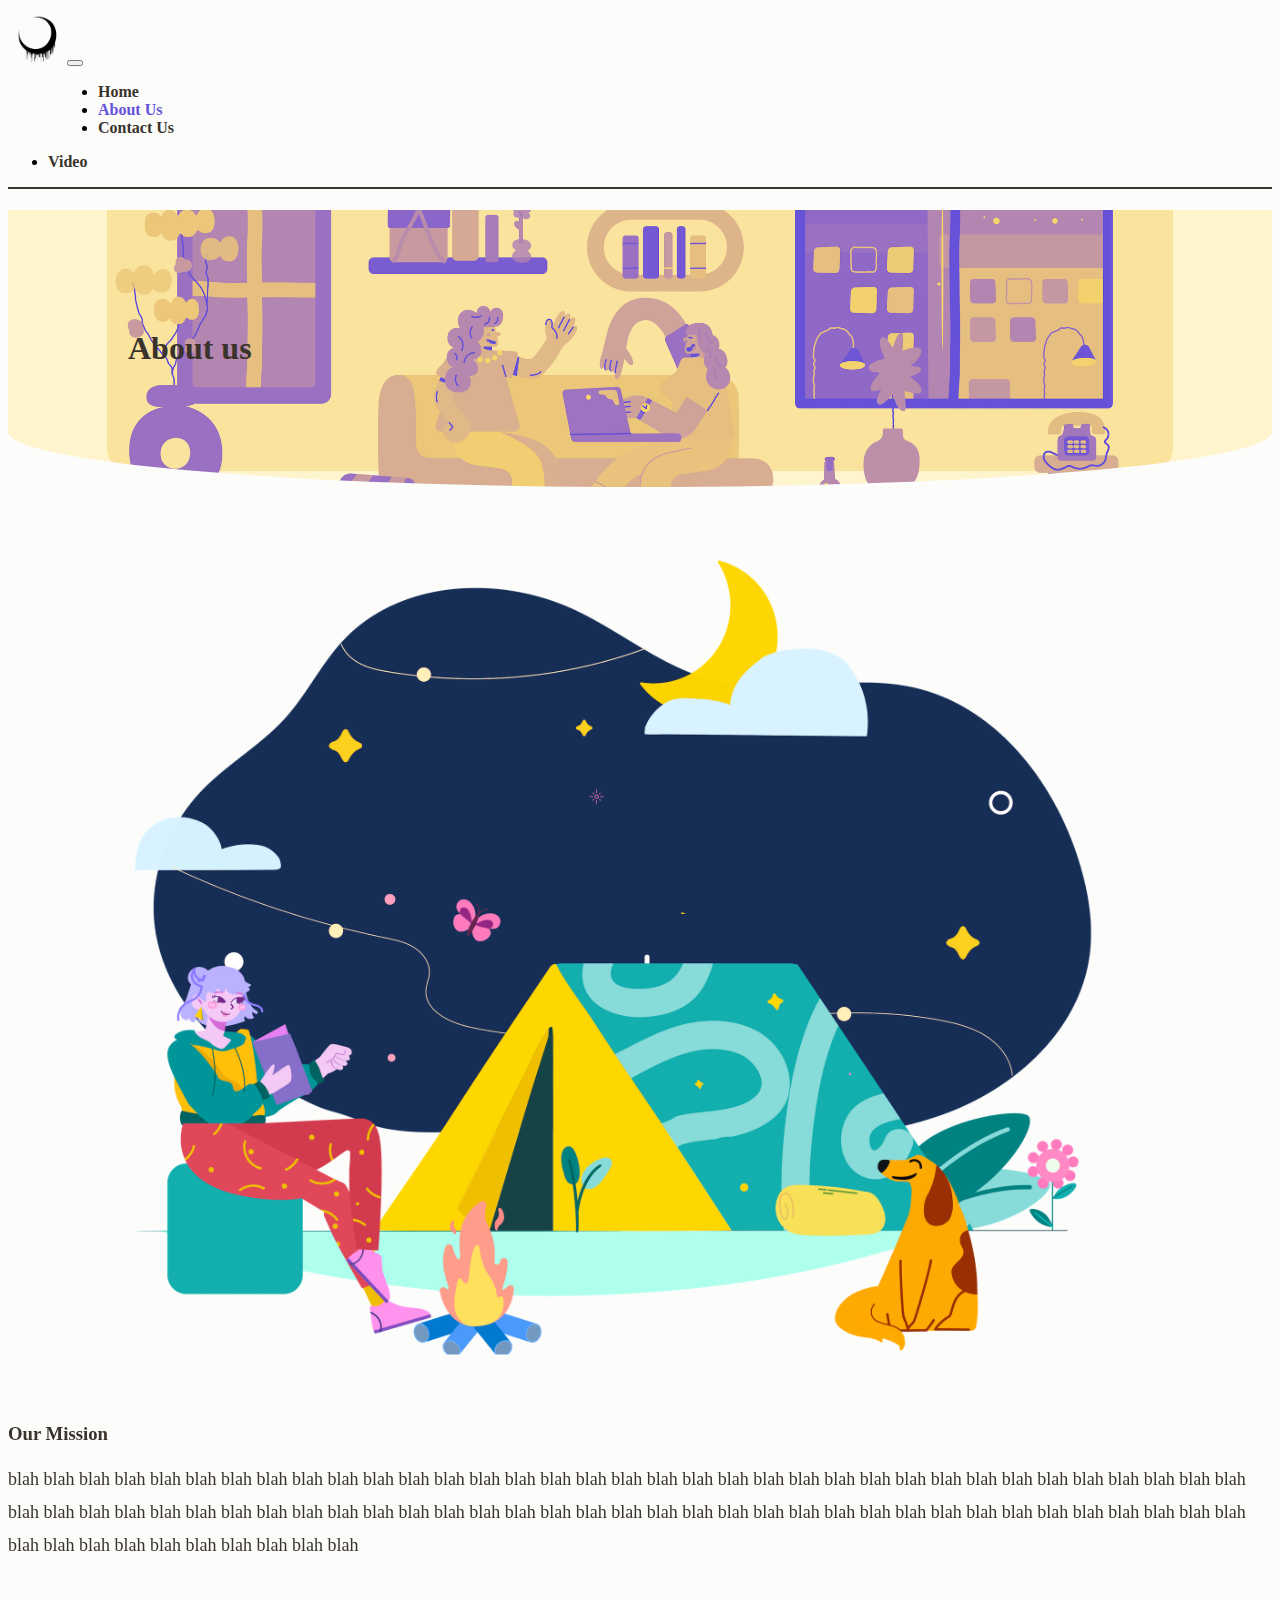
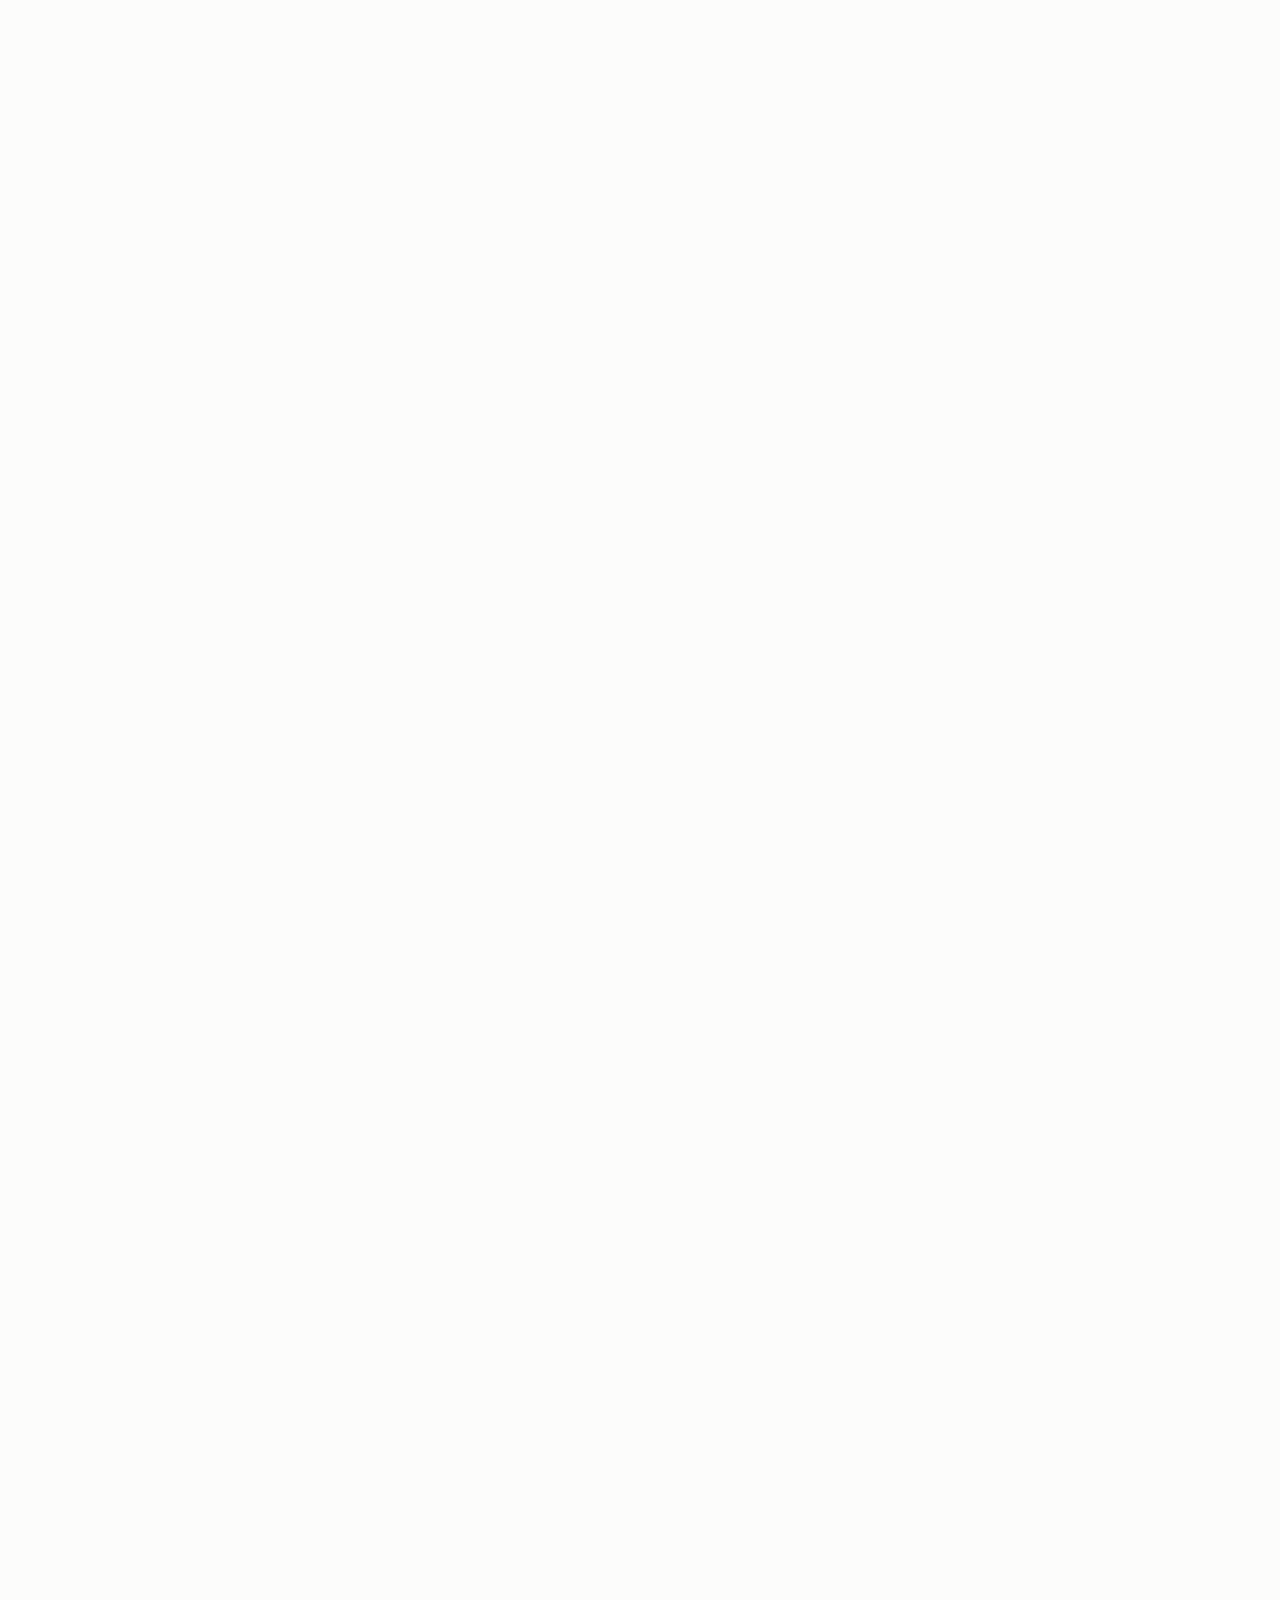
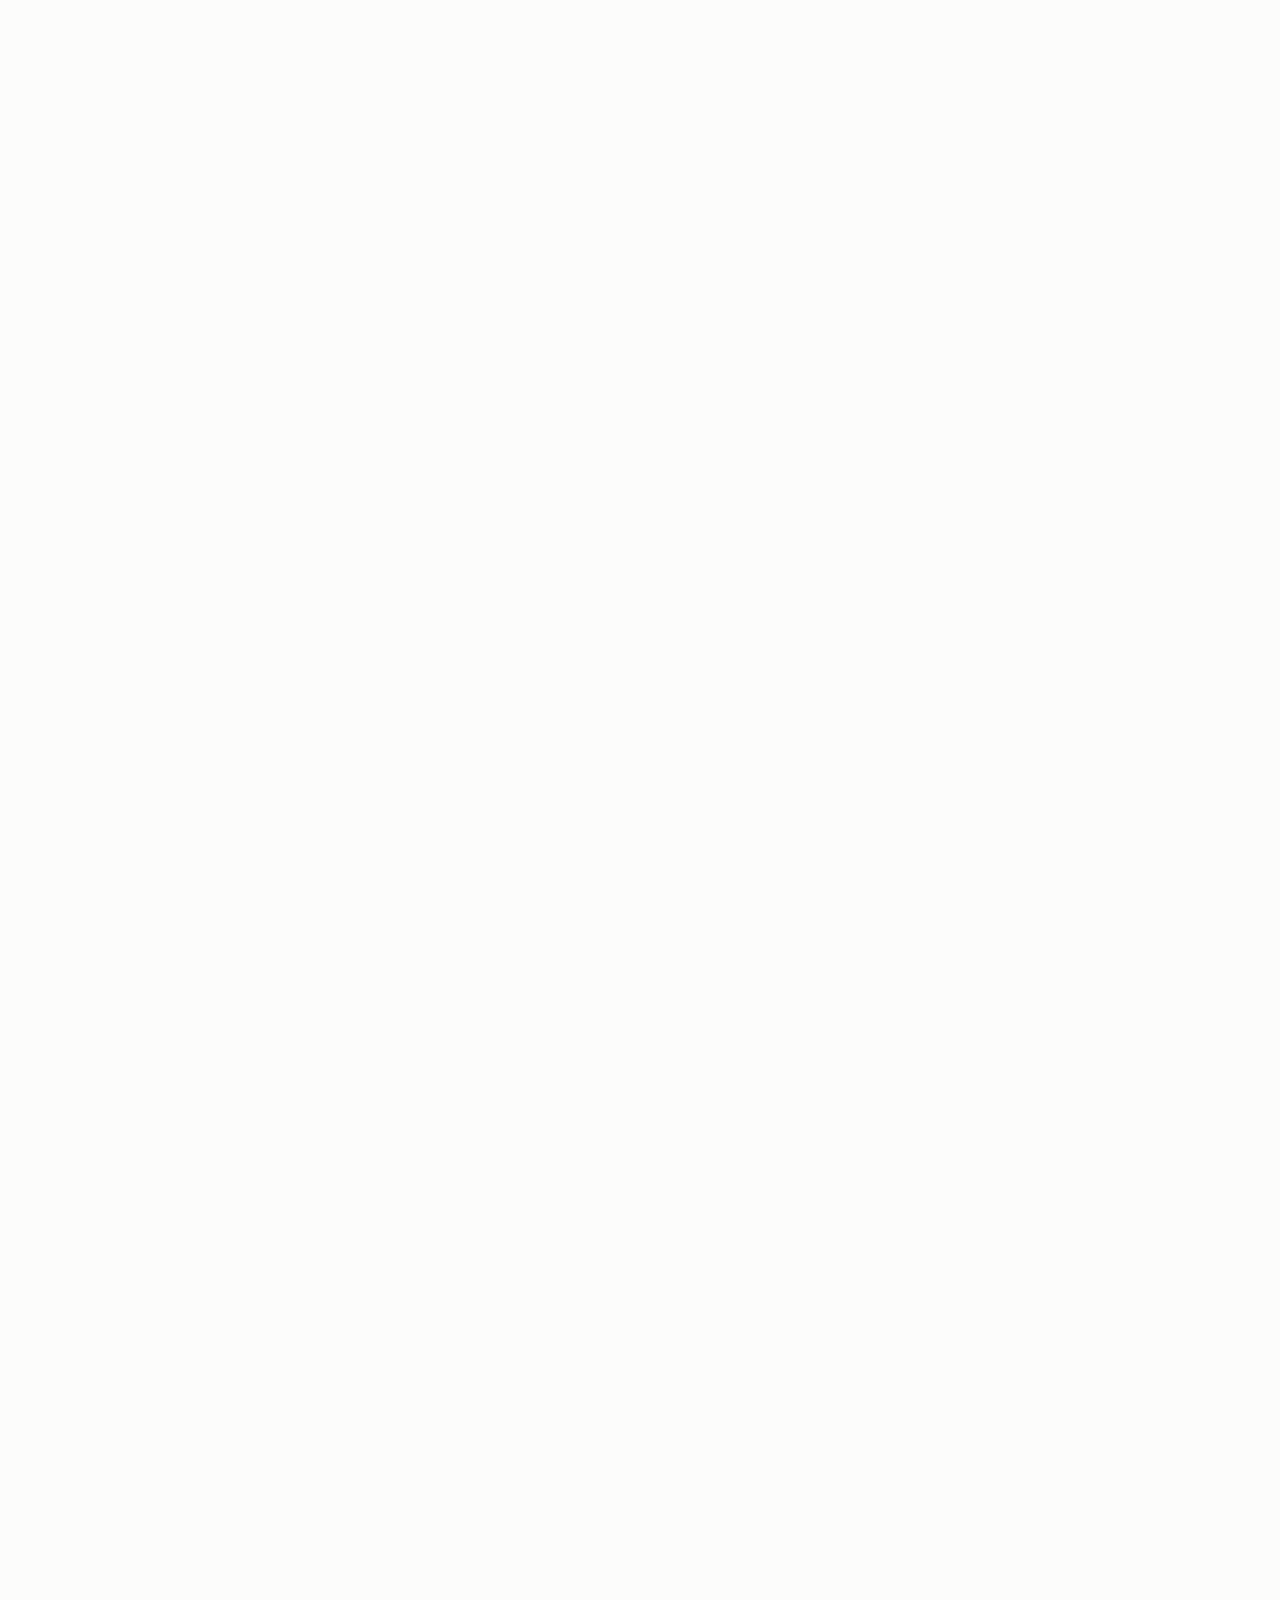
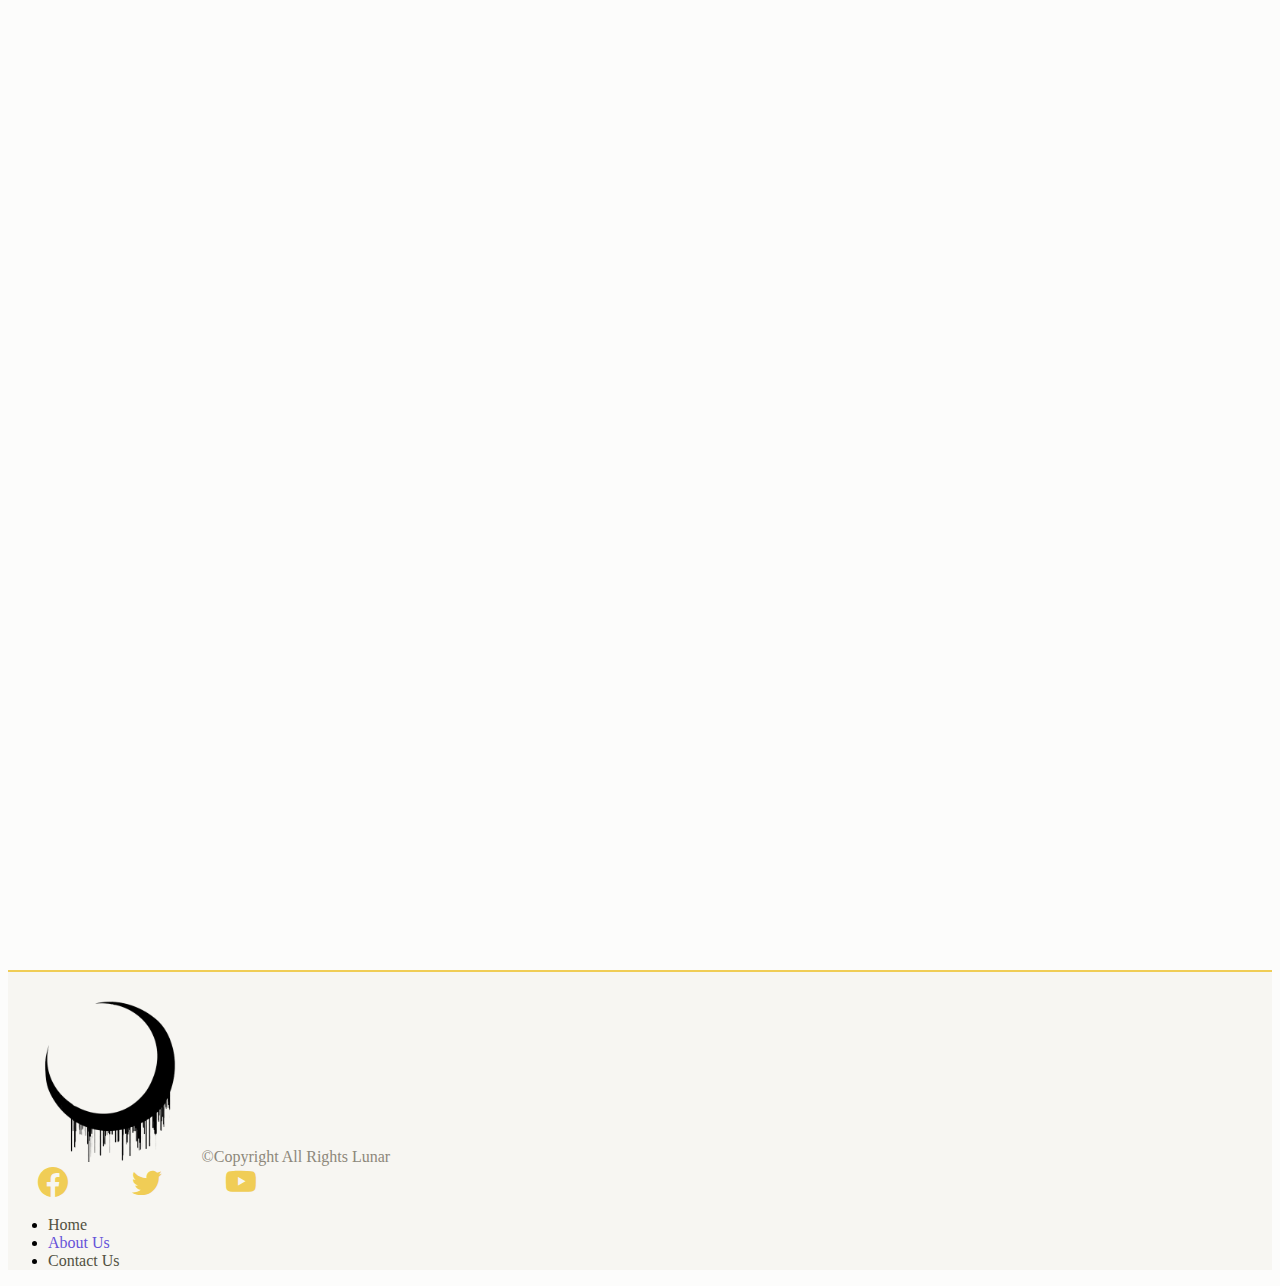
<file: ESL/ESL_project/aboutus.html>
<!DOCTYPE html>
<html lang="en">
<head>
    <meta charset="UTF-8">
    <meta name="viewport" content="width=device-width, initial-scale=1.0">
    <title>About Us | ESLunar</title>

    <link rel="icon" href="image/lunar.png">
    <!--CSS and Java-->
    <link href="https://cdn.jsdelivr.net/npm/bootstrap@5.3.0/dist/css/bootstrap.min.css" rel="stylesheet" integrity="sha384-9ndCyUaIbzAi2FUVXJi0CjmCapSmO7SnpJef0486qhLnuZ2cdeRhO02iuK6FUUVM" crossorigin="anonymous">
    <script src="https://cdn.jsdelivr.net/npm/bootstrap@5.3.0/dist/js/bootstrap.bundle.min.js" integrity="sha384-geWF76RCwLtnZ8qwWowPQNguL3RmwHVBC9FhGdlKrxdiJJigb/j/68SIy3Te4Bkz" crossorigin="anonymous"></script>
    <link rel="stylesheet" href="https://cdn.jsdelivr.net/npm/bootstrap-icons@1.11.1/font/bootstrap-icons.css">
    
    <!--Font Awesome-->
    <link rel="stylesheet" href="https://cdnjs.cloudflare.com/ajax/libs/font-awesome/6.4.2/css/all.min.css">
    
    <!--AOS-->
    <link href="https://unpkg.com/aos@2.3.1/dist/aos.css" rel="stylesheet">
    <script src="https://unpkg.com/aos@2.3.1/dist/aos.js"></script>

    <!--Main CSS-->
    <link rel="stylesheet" href="style.css">
</head>
<body style="background-color: #fcfcfb;">
<!--NavBar-->
<div class="container">
    <div class="navbar navbar-expand-md nav-style">
        <a href="index.html"><img src="image/lunar.png" width="55px" alt=""></a>
        <button class="navbar-toggler" data-bs-toggle="collapse" data-bs-target="#mymenu"> <span class="navbar-toggler-icon"></span> </button>
        <div class="collapse navbar-collapse navi" id="mymenu">
            <ul class="navbar-nav col-10 justify-content-center mid-nav">
                <li class="nav-item mx-2"><a class="nav-link" href="index.html">Home</a></li>
                <li class="nav-item mx-2"><a class="nav-link" href="aboutus.html" style="color: #6652D9;">About Us</a></li>
                <li class="nav-item mx-2"><a class="nav-link" href="contactus.html">Contact Us</a></li>
            </ul>

            <ul class="navbar-nav col-2 logsign">
                <li class="nav-item"><a class="nav-link" href="">Video</a></li>
            </ul>
        </div>
    </div>
</div>
<div class="border-bottoms"></div>
<!--Header Image-->
<div class="curved-background__curved3">
    <h1 class="text-center display-1 fw-bold" style="padding: 120px; color: #39332c;background-image: linear(rgba(21,21,21,0.7), rgba(21,21,21,0.7)),">About us</h1>
</div>

<!--Content-->
<div class="container p-3 mt-3 mb-5" style="color: #39332c;" data-aos="fade-up" data-aos-duration="1200" >

    <div class="row my-3" data-aos="fade-up" data-aos-duration="1200">
        <div class="col-md-5">
            <img src="image/Nomads - Campfire.png" width="90%" alt="">
        </div>

        <div class="col-md-7" style="align-self: center;">
            <h3 class="display-5 mb-3">Our Mission</h3>
            <p class="our-p">blah blah blah blah blah blah blah blah blah blah blah blah blah blah blah blah blah blah blah blah blah blah blah blah blah blah blah blah blah blah blah blah blah blah blah blah blah blah blah blah blah blah blah blah blah blah blah blah blah blah blah blah blah blah blah blah blah blah blah blah blah blah blah blah blah blah blah blah blah blah blah blah blah blah blah blah blah blah blah blah
            </p>
        </div>
    </div>
</div>

<!--Developers
    <img src="image/Hands - Pencil 1.png" alt="" class="cloud-bg text-center">-->
<div class="container-fluid cloud-m" data-aos="fade-up" data-aos-duration="1200">
    <h2 class="display-5 fw-bold text-center p-3 position-relative">Our Developers</h2>
    <div class="row pb-5 mt-4 px-4">
        <div class="col-md-6">
            <div class="row">
                <div class="col-lg-12">
                    <div class="card p-3 developers-four">
                        <div class="row">
                            <div class="col-md-6">
                                <img src="image/pfp example.png" alt="" class="rounded-3 mb-4 w-100">
                                <div class="row justify-content-center socials">
                                    <div class="col-md-12">
                                        <i class="bi bi-discord personal-socials" data-bs-container="body" data-bs-toggle="kate" data-bs-placement="top" data-bs-content="k._0rv"></i>
                                        <a href="https://www.instagram.com/cruising._rvce/" target="_blank"><i class="bi bi-instagram personal-socials ms-5"></i></a>
                                    </div>
                                </div>
                            </div>
                            <div class="col-md-6">
                                <h4 class="text-center my-3 ">Thomas</h4>
                                <p>blah blah blah blah blah blah blah blah blah blah blah blah blah blah blah blah blah blah blah blah blah blah blah blah blah blah blah blah blah blah blah blah blah blah blah blah blah blah blah blah blah blah blah blah blah blah blah blah blah blah blah blah blah blah blah blah blah blah blah blah blah blah blah blah blah blah blah blah blah blah blah blah blah blah blah blah blah blah blah blah</p>
                        </div>
                        </div>
                    </div>
                </div>
                <div class="col-lg-12">
                    <div class="card p-3 developers-four">
                        <div class="row">
                            <div class="col-md-6">
                                <img src="image/pfp example.png" alt="" class="rounded-3 mb-4 w-100">
                                <div class="row justify-content-center socials">
                                    <div class="col-md-12">
                                        <i class="bi bi-discord personal-socials" data-bs-container="body" data-bs-toggle="laypyay" data-bs-placement="top" data-bs-content="laypyayo_0"></i>
                                        <a href="" target="_blank"><i class="bi bi-instagram personal-socials mx-5"></i></a>
                                    </div>
                                </div>
                            </div>
                            <div class="col-md-6">
                                <h4 class="text-center my-3">Kyaw Swar Lwin</h4>
                                <p>blah blah blah blah blah blah blah blah blah blah blah blah blah blah blah blah blah blah blah blah blah blah blah blah blah blah blah blah blah blah blah blah blah blah blah blah blah blah blah blah blah blah blah blah blah blah blah blah blah blah blah blah blah blah blah blah blah blah blah blah blah blah blah blah blah blah blah blah blah blah blah blah blah blah blah blah blah blah blah blah
                                </p>

                            </div>
                        </div>
                        
                    </div>
                </div>
            </div>
        </div>
        <div class="col-md-6">
            <div class="row">
                <div class="col-lg-12">
                    <div class="card p-3 developers-four">
                        <div class="row">
                            <div class="col-md-6">
                                <img src="image/pfp example.png" alt="" class="rounded-3 mb-4 w-100">    
                                <div class="row justify-content-center socials">
                                    <div class="col-md-12">
                                        <i class="bi bi-discord personal-socials" data-bs-container="body" data-bs-toggle="kel" data-bs-placement="top" data-bs-content="alucifysmoon"></i>
                                        <a href="https://www.instagram.com/d.a.n.i.e.l_26/" target="_blank"><i class="bi bi-instagram personal-socials ms-5"></i></a>
                                    </div>
                                </div>
                            </div>
                            <div class="col-md-6">
                                <h4 class="text-center my-3">Daniel</h4>
                                <p>blah blah blah blah blah blah blah blah blah blah blah blah blah blah blah blah blah blah blah blah blah blah blah blah blah blah blah blah blah blah blah blah blah blah blah blah blah blah blah blah blah blah blah blah blah blah blah blah blah blah blah blah blah blah blah blah blah blah blah blah blah blah blah blah blah blah blah blah blah blah blah blah blah blah blah blah blah blah blah blah
                                </p>

                            </div>
                        </div>
                    </div>
                </div>
                <div class="col-lg-12">
                    <div class="card p-3 developers-four">
                        <div class="row">
                            <div class="col-md-6">
                                <img src="image/pfp example.png" alt="" class="rounded-3 mb-4 w-100">
                                <div class="row justify-content-center socials">
                                    <div class="col-md-4">
                                        <i class="bi bi-discord personal-socials" data-bs-container="body" data-bs-toggle="ju" data-bs-placement="top" data-bs-content="jul_9"></i>                            
                                    </div>
                                    <div class="col-md-4">
                                        <a href="" target="_blank"><i class="bi bi-instagram personal-socials"></i></a>
                                    </div>
                                </div>
                            </div>
                            <div class="col-md-6">
                                <h4 class="text-center my-3">Vio</h4>
                                <p>blah blah blah blah blah blah blah blah blah blah blah blah blah blah blah blah blah blah blah blah blah blah blah blah blah blah blah blah blah blah blah blah blah blah blah blah blah blah blah blah blah blah blah blah blah blah blah blah blah blah blah blah blah blah blah blah blah blah blah blah blah blah blah blah blah blah blah blah blah blah blah blah blah blah blah blah blah blah blah blah
                                </p>

                            </div>
                        </div>
                        
                    </div>
                </div>
                
            </div>
        </div>

    </div>
    <div class="row pb-5 mt-4 px-4">
        <div class="col-md-6">
            <div class="row">
                <div class="col-lg-12">
                    <div class="card p-3 developers-four">
                        <div class="row">
                            <div class="col-md-6">
                                <img src="image/pfp example.png" alt="" class="rounded-3 mb-4 w-100">
                                <div class="row justify-content-center socials">
                                    <div class="col-md-12">
                                        <i class="bi bi-discord personal-socials" data-bs-container="body" data-bs-toggle="kate" data-bs-placement="top" data-bs-content="k._0rv"></i>
                                        <a href="" target="_blank"><i class="bi bi-instagram personal-socials ms-5"></i></a>
                                    </div>
                                </div>
                            </div>
                            <div class="col-md-6">
                                <h4 class="text-center my-3 ">Evelyn</h4>
                                <p>blah blah blah blah blah blah blah blah blah blah blah blah blah blah blah blah blah blah blah blah blah blah blah blah blah blah blah blah blah blah blah blah blah blah blah blah blah blah blah blah blah blah blah blah blah blah blah blah blah blah blah blah blah blah blah blah blah blah blah blah blah blah blah blah blah blah blah blah blah blah blah blah blah blah blah blah blah blah blah blah</p>
                        </div>
                        </div>
                    </div>
                </div>
            </div>
        </div>
        <div class="col-md-6">
            <div class="row">
                <div class="col-lg-12">
                    <div class="card p-3 developers-four">
                        <div class="row">
                            <div class="col-md-6">
                                <img src="image/pfp example.png" alt="" class="rounded-3 mb-4 w-100">    
                                <div class="row justify-content-center socials">
                                    <div class="col-md-12">
                                        <i class="bi bi-discord personal-socials" data-bs-container="body" data-bs-toggle="kel" data-bs-placement="top" data-bs-content="alucifysmoon"></i>
                                        <a href="" target="_blank"><i class="bi bi-instagram personal-socials ms-5"></i></a>
                                    </div>
                                </div>
                            </div>
                            <div class="col-md-6">
                                <h4 class="text-center my-3">Winnie</h4>
                                <p>blah blah blah blah blah blah blah blah blah blah blah blah blah blah blah blah blah blah blah blah blah blah blah blah blah blah blah blah blah blah blah blah blah blah blah blah blah blah blah blah blah blah blah blah blah blah blah blah blah blah blah blah blah blah blah blah blah blah blah blah blah blah blah blah blah blah blah blah blah blah blah blah blah blah blah blah blah blah blah blah
                                </p>

                            </div>
                        </div>
                    </div>
                </div>
                
                
            </div>
        </div>

    </div>
</div>


<!--Footer-->
<div class="container-fluid" style="border-top: #f0cd56 solid 2px; background-color: #f7f6f2;">
    <div class="row justify-content-center">
        <div class="col-md-10">
            <div class="row justify-content-center">
                <div class="col-lg-4 text-center">
                    <img src="image/lunar.png" alt="" width="15%" class="me-3">
                    <span style="color: #8d887b;">©Copyright All Rights Lunar</span>
                </div>
                <div class="col-lg-4 text-center" style="align-self: center;">
                    <a href="https://www.facebook.com"><i class="bi bi-facebook footer-icon"></i></a>
                    <a href="https://www.twitter.com"><i class="bi bi-twitter footer-icon"></i></a>
                    <a href="https://www.youtube.com"><i class="bi bi-youtube footer-icon"></i></a>
                </div>
                <div class="col-lg-4 navbar-expand text-center justify-content-center" style="align-self: center;">
                    <ul class="navbar nav navbar-nav">
                        <li class="nav-item"><a class="nav-link" href="index.html">Home</a></li>
                        <li class="nav-item"><a class="nav-link" href="aboutus.html" style="color: #6652D9;">About Us</a></li>
                        <li class="nav-item"><a class="nav-link" href="contactus.html">Contact Us</a></li>
                    </ul>
                </div>
            </div>

        </div>
    </div>
</div>

    <!--Main Java-->
    <script src="statistics.js"></script>

    <!--AOS-->
    <script>
        AOS.init();
    </script>
</body>
</html>
</file>
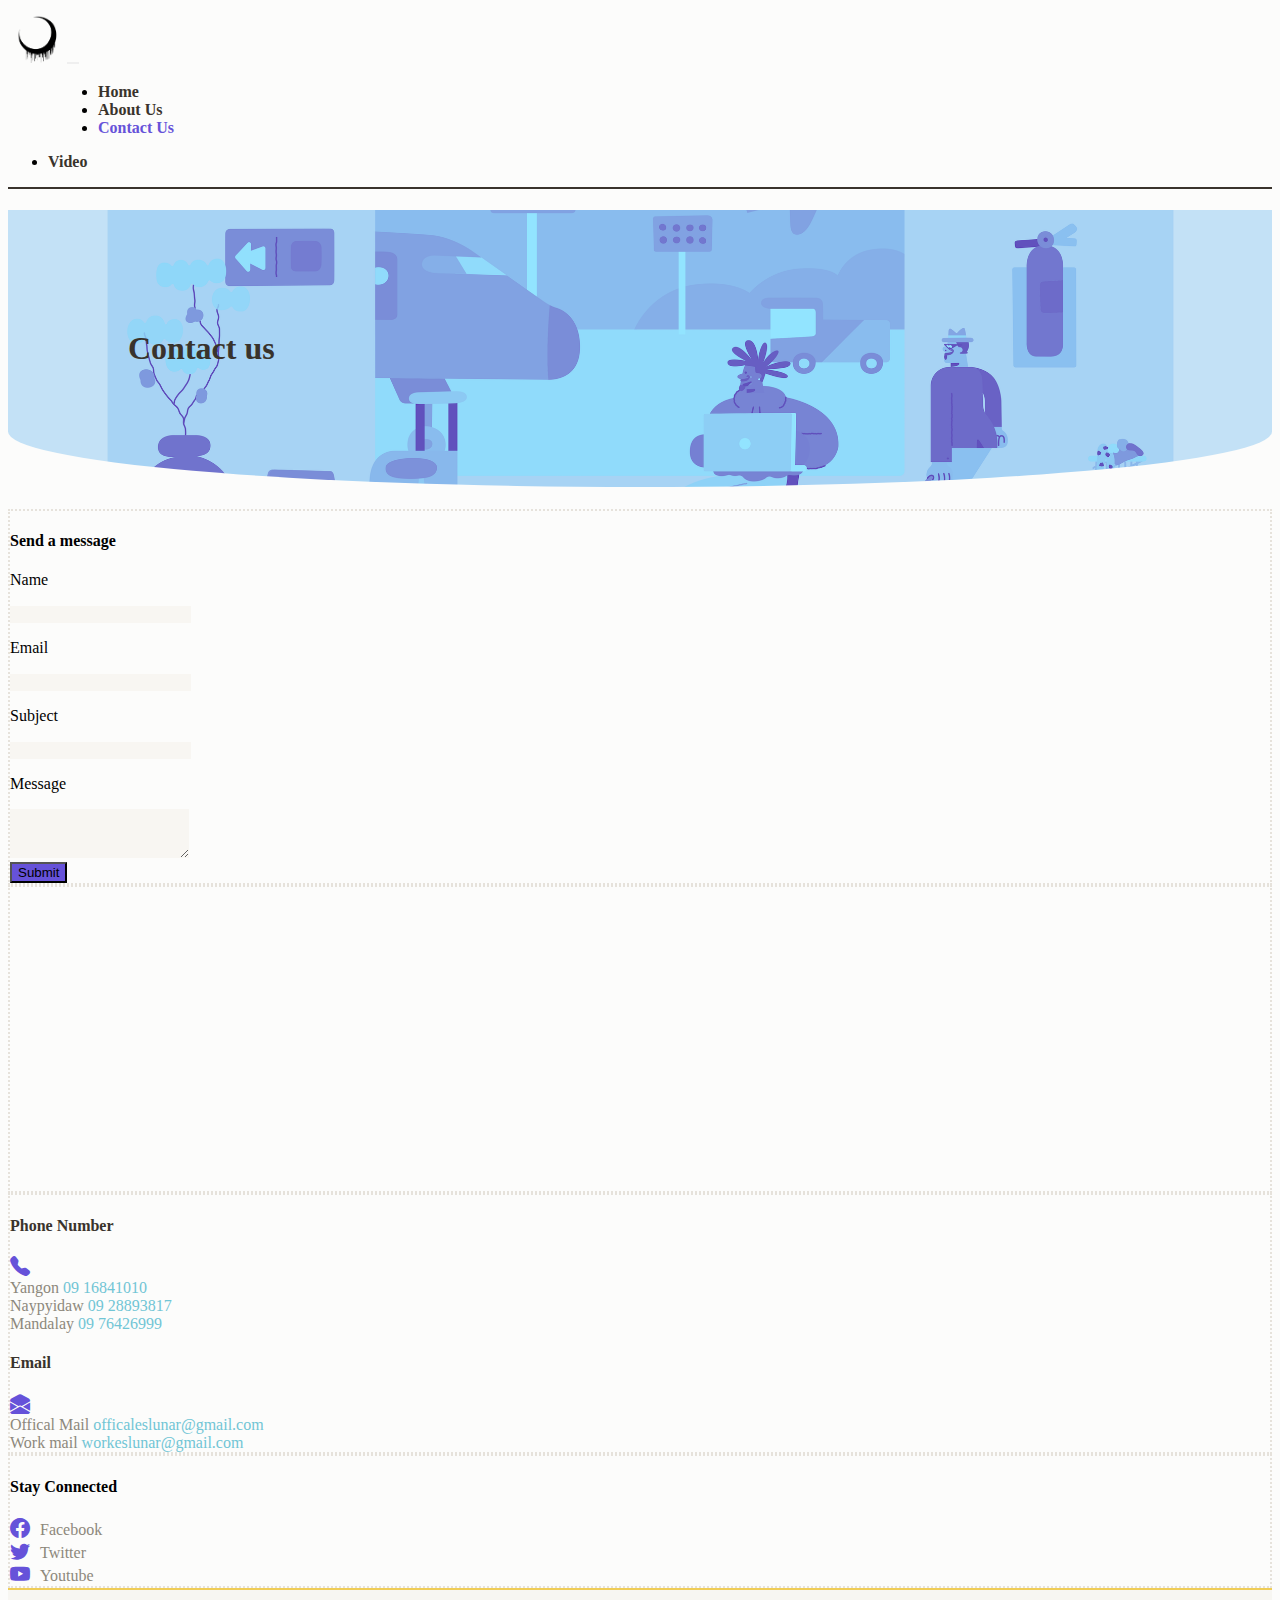
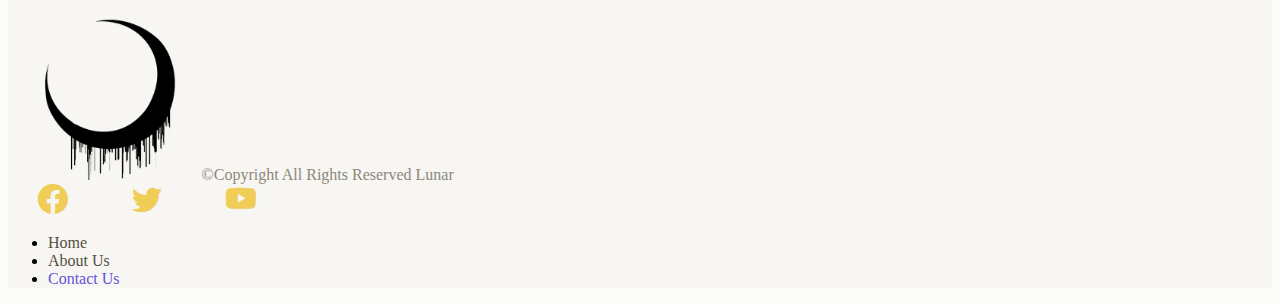
<file: ESL/ESL_project/contactus.html>
<!DOCTYPE html>
<html lang="en">
<head>
    <meta charset="UTF-8">
    <meta name="viewport" content="width=device-width, initial-scale=1.0">
    <title>Contact us | ESLunar</title>
    <link rel="icon" href="image/lunar.png">
    <!--CSS and Java-->
    <link href="https://cdn.jsdelivr.net/npm/bootstrap@5.3.0/dist/css/bootstrap.min.css" rel="stylesheet" integrity="sha384-9ndCyUaIbzAi2FUVXJi0CjmCapSmO7SnpJef0486qhLnuZ2cdeRhO02iuK6FUUVM" crossorigin="anonymous">
    <script src="https://cdn.jsdelivr.net/npm/bootstrap@5.3.0/dist/js/bootstrap.bundle.min.js" integrity="sha384-geWF76RCwLtnZ8qwWowPQNguL3RmwHVBC9FhGdlKrxdiJJigb/j/68SIy3Te4Bkz" crossorigin="anonymous"></script>
    <link rel="stylesheet" href="https://cdn.jsdelivr.net/npm/bootstrap-icons@1.11.1/font/bootstrap-icons.css">

    <!--AOS-->
    <link href="https://unpkg.com/aos@2.3.1/dist/aos.css" rel="stylesheet">
    <script src="https://unpkg.com/aos@2.3.1/dist/aos.js"></script>
 
    <!--Main CSS-->
    <link rel="stylesheet" href="style.css">

    <!--Main Java-->
    <link rel="stylesheet" href="">
    <link rel="stylesheet" href="">

</head>
<body style="background-color: #fcfcfb;">
<!--NavBar-->
    <div class="container">
        <div class="navbar navbar-expand-md nav-style">
            <a href="index.html"><img src="image/lunar.png" width="55px" alt=""></a>
            <button class="navbar-toggler" data-bs-toggle="collapse" data-bs-target="#mymenu" style="border: none;"> <span class="navbar-toggler-icon"></span> </button>
            <div class="collapse navbar-collapse navi" id="mymenu">
                <ul class="navbar-nav col-10 justify-content-center mid-nav">
                    <li class="nav-item mx-2"><a class="nav-link" href="index.html">Home</a></li>
                    <li class="nav-item mx-2"><a class="nav-link" href="aboutus.html">About Us</a></li>
                    <li class="nav-item mx-2"><a class="nav-link" href="contactus.html" style="color: #6652D9;">Contact Us</a></li>
                </ul>
    
                <ul class="navbar-nav col-2 logsign">
                    <li class="nav-item"><a class="nav-link" href="">Video</a></li>
                </ul>
            </div>
        </div>
    </div>
    <div class="border-bottoms"></div>
    <!--Header Image-->
    <div class="curved-background__curved2">
        <h1 class="text-center display-1 fw-bold" style="padding: 120px; color: #39332c;">Contact us</h1>
    </div>
    <!--Content-->
    <div class="container mt-5">
        <div class="row">
            <div class="col-md-8">
                <div class="row">

                    <div class="col-md-12 rounded-3">
                        <div class="card contact-card p-4">
                            <h4 class="mb-3">Send a message</h4>
                            <form>
                                <div class="row">
                                    <div class="col-md-6 mb-3">
                                        <p>Name</p>
                                        <input type="text" class="form-control user-input" name="name">
                                    </div>
                                    <div class="col-md-6 mb-3">
                                        <p>Email</p>
                                        <input type="text" class="form-control user-input" name="email">
                                    </div>
                                    <div class="col-md-12 mb-3">
                                        <p>Subject</p>
                                        <input type="text" class="form-control user-input" name="subject">
                                    </div>
                                    <div class="col-md-12 mb-3">
                                        <p>Message</p>
                                        <textarea class="form-control user-input" rows="3"></textarea>
                                    </div>
                                    <div class="mt-2">
                                        <button class="btn text-light b-hover w-100" style="background-color: #6652D9;"> Submit </button>
                                    </div>
                                </div>
                            </form>
                        </div>
                    </div>

                    <div class="col-md-12 my-4">
                        <div class="card contact-card p-4">
                            <iframe src="https://www.google.com/maps/embed?pb=!1m18!1m12!1m3!1d104995.01637323132!2d135.40363653130225!3d34.67757037598211!2m3!1f0!2f0!3f0!3m2!1i1024!2i768!4f13.1!3m3!1m2!1s0x6000e9482d50e319%3A0xd7c4fe39d573ed18!2sMaishima%20Sports%20Island!5e0!3m2!1sen!2smm!4v1698225670883!5m2!1sen!2smm"
                            width="100%" height="300px" style="border:0;" allowfullscreen="" loading="lazy" referrerpolicy="no-referrer-when-downgrade" class="map rounded-3">
                            </iframe>
                        </div>
                    </div>

                </div>
            </div>
            
            <div class="col-md-4">
                <div class="row">
                    <div class="col-md-12">
                        <div class="card contact-card p-4" style="color: #8d887b;">
                            <div>
                                <div class="d-flex justify-content-between mb-3">
                                    <h4 style="color: #39332c;">Phone Number</h4>
                                    <i class="bi bi-telephone-fill" style="font-size: 20px; color: #6652D9;"></i>
                                </div>
                                <div class="d-flex justify-content-between">
                                    <span>Yangon</span>
                                    <span class="no-mail">09 16841010</span>
                                </div>
                                <div class="d-flex justify-content-between my-2">
                                    <span>Naypyidaw</span>
                                    <span class="no-mail">09 28893817</span>
                                </div>
                                <div class="d-flex justify-content-between">
                                    <span>Mandalay</span>
                                    <span class="no-mail">09 76426999</span>
                                </div>
                            </div>

                            <div class="mt-5">
                                <div class="d-flex justify-content-between mb-3">
                                    <h4 style="color: #39332c;">Email</h4>
                                    <i class="bi bi-envelope-open-fill" style="font-size: 20px; color: #6652D9;"></i>
                                </div>
                                <div class="d-flex justify-content-between mb-2">
                                    <span>Offical Mail</span>
                                    <span class="no-mail">officaleslunar@gmail.com</span>
                                </div>
                                <div class="d-flex justify-content-between">
                                    <span>Work mail</span>
                                    <span class="no-mail">workeslunar@gmail.com</span>
                                </div>
                            </div>
                            
                        </div>
                    </div>

                    <div class="col-md-12 my-4">
                        <div class="card contact-card p-4">
                            <h4 class="mb-3">Stay Connected</h4>
                            <div class=""> 
                                <a href="https://www.facebook.com"><i class="bi bi-facebook contact-icon"></i><span style="color: #8d887b;">Facebook</span></a>
                            </div>
                            <div class="my-2"> 
                                <a href="https://www.twitter.com"><i class="bi bi-twitter contact-icon"></i><span style="color: #8d887b;">Twitter</span></a>
                            </div>
                            <div class="">
                                <a href="https://www.youtube.com"><i class="bi bi-youtube contact-icon"></i><span style="color: #8d887b;">Youtube</span></a>
                            </div>
                        </div>
                    </div>
                </div>
            </div>

        </div>
    </div>


    <!--Footer-->
<div class="container-fluid mt-1" style="border-top: #f0cd56 solid 2px; background-color: #f7f6f2;">
    <div class="row justify-content-center">
        <div class="col-md-10">
            <div class="row justify-content-center">
                <div class="col-lg-4 text-center">
                    <img src="image/lunar.png" alt="" width="15%" class="me-3">
                    <span style="color: #8d887b;">©Copyright All Rights Reserved Lunar</span>
                </div>
                <div class="col-lg-4 text-center" style="align-self: center;">
                    <a href="https://www.facebook.com"><i class="bi bi-facebook footer-icon"></i></a>
                    <a href="https://www.twitter.com"><i class="bi bi-twitter footer-icon"></i></a>
                    <a href="https://www.youtube.com"><i class="bi bi-youtube footer-icon"></i></a>
                </div>
                <div class="col-lg-4 navbar-expand text-center justify-content-center" style="align-self: center;">
                    <ul class="navbar nav navbar-nav">
                        <li class="nav-item"><a class="nav-link" href="index.html">Home</a></li>
                        <li class="nav-item"><a class="nav-link" href="aboutus.html">About Us</a></li>
                        <li class="nav-item"><a class="nav-link" href="contactus.html" style="color: #6652D9;">Contact Us</a></li>
                    </ul>
                </div>
            </div>

        </div>
    </div>
</div>
    <script>
        AOS.init();
    </script>
</body>
</html>
</file>
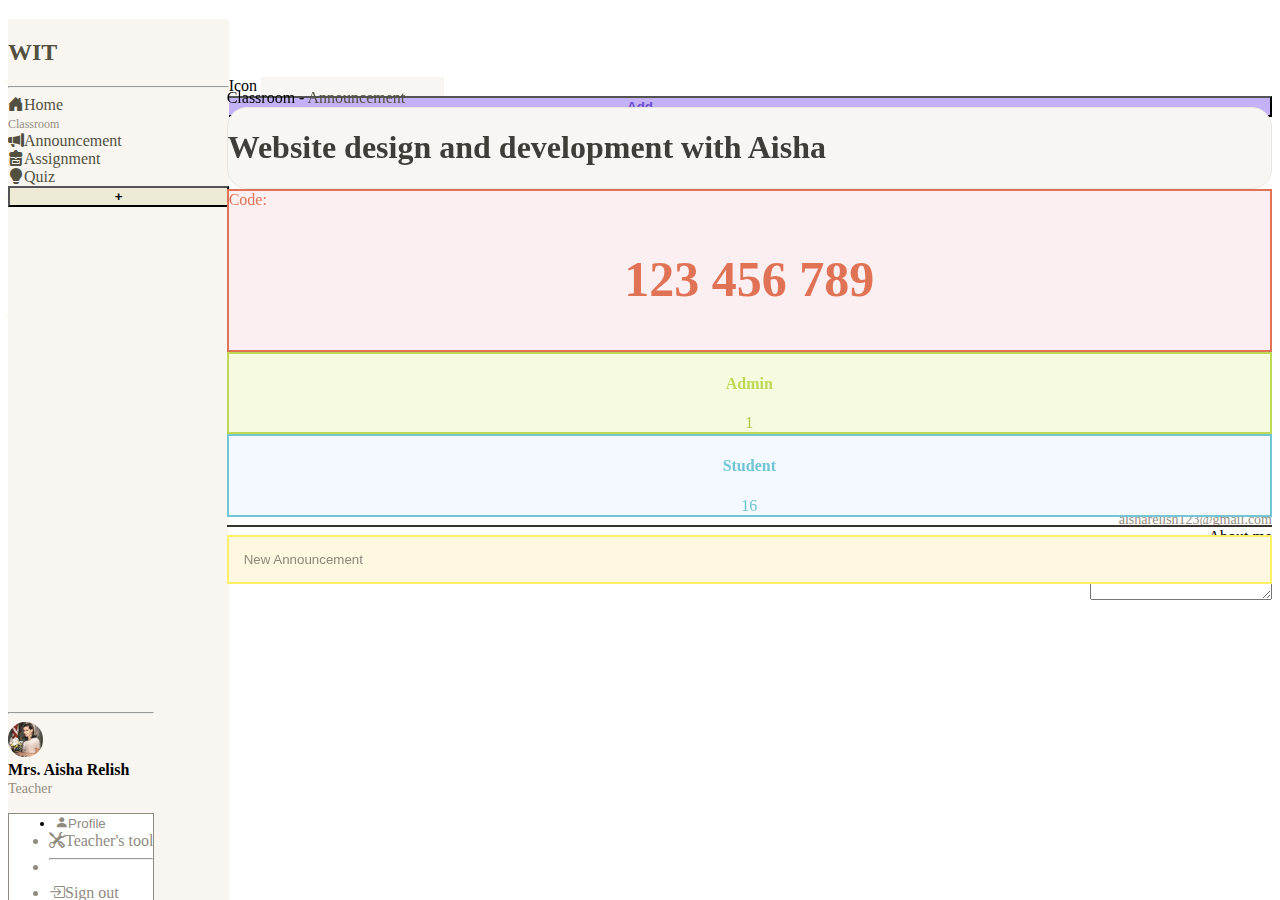
<file: ESL/ESL_project/tr_classroom.html>
<!DOCTYPE html>
<html lang="en">
<head>
    <meta charset="UTF-8">
    <meta name="viewport" content="width=device-width, initial-scale=1.0">
    <!--CSS and Java-->
    <link href="https://cdn.jsdelivr.net/npm/bootstrap@5.3.0/dist/css/bootstrap.min.css" rel="stylesheet" integrity="sha384-9ndCyUaIbzAi2FUVXJi0CjmCapSmO7SnpJef0486qhLnuZ2cdeRhO02iuK6FUUVM" crossorigin="anonymous">
    <script src="https://cdn.jsdelivr.net/npm/bootstrap@5.3.0/dist/js/bootstrap.bundle.min.js" integrity="sha384-geWF76RCwLtnZ8qwWowPQNguL3RmwHVBC9FhGdlKrxdiJJigb/j/68SIy3Te4Bkz" crossorigin="anonymous"></script>
    <link rel="stylesheet" href="https://cdn.jsdelivr.net/npm/bootstrap-icons@1.11.1/font/bootstrap-icons.css">
    <link rel="stylesheet" href="announcement.css">
    <link rel="stylesheet" href="classroom.css">
    <link rel="icon" href="image/Wit icon.png">
    <title>Classroom | WIT</title>
    <style>
        .card-header{
            background-color: #6652D9;
            color: #f9fbf5;
        }
        .card-title{
            font-size: 20px;
        }
        .card-bodys{
            background-color: #fcfcfb;
        }
        .card-footer{
            background-color: #c3b2f8;
        }
        .cards{
            border: #6652D9 solid 1px;
        }
    </style>
</head>
<body>
<div class="classroom">       
    
    <input type="checkbox" id="check">
    <label for="check" class="checkbtn">
        <i class="bi bi-list"></i>
    </label>   

    <div class="mb-auto pt-4 px-4 side-list">
        <div class="">
            <a href="index.html" class=" align-items-center text-decoration-none text" target="_blank"><h2>WIT</h2></a>
        </div>
        <hr>
        <div class="mb-3 page-p">
            <a id="link-4" href="tr_home.html" title="Home" class="text-size"><i class="bi bi-house-door-fill me-3" onclick="My_home()"></i>Home</a>
        </div>
        <div class="menu-content mb-3 page-p">
            <span class="menu-heading fw-bold text-uppercase" style="font-size: 12px;">Classroom</span>
        </div>
        <div class="mb-3 page-p">
            <a id= "link-1" href="#" title="Home" class="text-size " onclick="My_announcement()"><i class="bi bi-megaphone-fill me-3"></i>Announcement</a>
        </div>
        <div class="mb-3 page-p">
            <a id="link-2" href="#" title="Mail" class="text-size "  onclick="My_assignment()"><i class="bi bi-backpack4-fill me-3"></i>Assignment</a>
        </div>
        <div class="mb-3 page-p">
            <a id="link-3" href="#" title="Home" class="text-size " onclick="My_quiz()"><i class="bi bi-lightbulb-fill me-3"></i>Quiz</a>
        </div>
        <div>
            <button class="btn" data-bs-toggle="modal" href="#my-modal" style="background-color: #edebd6; font-weight: bolder; width: 100%;">+</button>
        </div>
        
        <div class="dropdown pb-3 profile-bottom">
            <hr>
            <div href="#" class="d-flex align-items-center text-decoration-none dropdown-toggle " data-bs-toggle="dropdown">
                <img src="image/aisha relish.png" alt="" width="35" height="35" class="rounded-circle me-3">
                <div class="d-block">
                    <strong class="me-2">Mrs. Aisha Relish</strong>
                    <br>
                    <span style="font-size: 14px; color: #948e82;">Teacher</span>
                </div>
            </div>
            
            <ul class="dropdown-menu text-small shadow dd-menu">
                <button type="button" data-bs-toggle="modal" href="#profile" class="buttonm"><li class="drop-transition"><a class="dropdown-item"><i class="bi bi-person-fill me-3"></i>Profile</a></li></button>

                <li class="drop-transition"><a class="dropdown-item" href="trstools.html"><i class="bi bi-tools me-3"></i>Teacher's tool</a></li>
                <li class="drop-transition"><hr class="dropdown-divider"></li>
                <li class="drop-transition"><a class="dropdown-item" href="tr_login.html"><i class="bi bi-box-arrow-in-right me-3"></i>Sign out</a></li>
            </ul>
            
        </div>
        
    </div>       
        
    <div class="class-info px-5 pb-5" style="margin-top: 70px;">
        <div class="row">
            <div class="col-lg-12 mb-2">
                <span>Classroom - <a href="tr_announcement.html">Announcement</a></span>
            </div>
            <div class="col-lg-8 crn">
                <div class="card classroom-name p-3">
                    <div class="card-body">
                        <h1>Website design and development with Aisha</h1>
                    </div>
                </div>
            </div>
            <div class="col-lg-4">
                <div class="row">
                    <div class="col-lg-12">
                        <div class="card p-3" style="border: #e07255 solid 2px; background-color: #fceff2; color: #e07255;">
                            <span>Code:</span>
                            <h2 style="font-size: 50px; text-align: center;">123 456 789</h2>
                        </div>
                    </div>
                    <div class="col-lg-6 mt-4">
                        <div class="card p-3 members" style="border: #bed855 solid 2px; background-color: #f6fbdf; color: #bed855;">
                            <h4>Admin</h4>
                            <span style="color: #afc84a;">1</span>
                        </div>
                    </div>
                    <div class="col-lg-6 mt-4">
                        <div class="card p-3 members" style="border: #71c5d5 solid 2px; background-color: #f3f9fe; color: #71c5d5;">
                            <h4>Student</h4>
                            <span>16</span>
                        </div>
                    </div>
                </div>
            </div>
        </div>
        <hr style="border: 1px #39332c solid;">
            <!--announcement-->
        <div class="row" id="announcement-id">
            <div class="col-md-12">
                    <form class="form">          
                    <input type="text" class="input form-control mb-2" placeholder="New Announcement" autocomplete="off"/>
                    <div class="list"></div>
                </form>
            </div>
        </div>
        <!--assignment-->
        <div class="row" id="assignment-id">
            <div class="col-md-12">
                <div class="row">
                    <div class="col-md-4">
                        <div class="card cards mt-3">
                            <div class="card-header">
                                <span class="card-title">Web Assignment I: Make A Responsive Website Of Any Topic</span>
    
                            </div>
                            <div class="card-body card-bodys">
                                <span class="card-text">Tr Aisha Relish - Please answer before due. If confused you shall ask me/watch recording from october 25th</span>
                            </div>
                            <div class="card-footer">
                                <a href="#" class="card-link">View</a>
                            </div>
                        </div>
                    </div>

                    <div class="col-md-4">
                        <div class="card cards mt-3">
                            <div class="card-header">
                                <span class="card-title">Web Assignment II: Timer</span>
                            </div>
                            <div class="card-body card-bodys">
                                <span class="card-text">Tr Aisha Relish - Please review the unit and answer before due. If confused you shall ask me.</span>
                            </div>
                            <div class="card-footer">
                                <a href="#" class="card-link">View</a>
                            </div>
                        </div>
                    </div>

                    <div class="col-md-4">
                        <div class="card cards mt-3">
                            <div class="card-header">
                                <span class="card-title">Web Assignment III: Develope A Website Like The Picture Shown</span>
                                
                            </div>
                            <div class="card-body card-bodys">
                                <span class="card-text">Tr Aisha Relish - Please review the unit and answer before due. If confused you shall ask me.</span>
                            </div>
                            <div class="card-footer">
                                <a href="#" class="card-link">View</a>
                            </div>
                        </div>
                    </div>
                    <button class="btn" data-bs-toggle="modal" href="#my-assignment" id="button" style="width: fit-content;">New assignment</button>
                </div>
            </div>
        </div>
        <!--quiz-->
        <div class="row" id="quiz-id">
            <div class="col-md-12">
                <div class="row">
                    <div class="col-md-4">
                        <div class="card cards mt-3">
                            <div class="card-header">
                                <span class="card-title">HTML 6.2</span>
    
                            </div>
                            <div class="card-body card-bodys">
                                <h6 class="card-subtitle mb-2 text-muted"> Due date - November 7th</h6>
                                <span class="card-text">Tr Aisha Relish - Please answer before due. If confused you shall ask me/watch recording from october 25th</span>
                                
                            </div>
                            <div class="card-footer">
                                <a href="https://quizizz.com/admin/quiz/59e58138b29e4f1100a3ca33/html-quiz" class="card-link">Open link</a>
                            </div>
                        </div>
                    </div>
                    <div class="col-md-4">
                        <div class="card cards mt-3">
                            <div class="card-header">
                                <span class="card-title">HTML Quiz</span>
                                
                            </div>
                            <div class="card-body card-bodys">
                                <h6 class="card-subtitle mb-2 text-muted">Due date - November 14th</h6>
                                <span class="card-text">Tr Aisha Relish - Please review the unit and answer before due. If confused you shall ask me.</span>
                            </div>
                            <div class="card-footer">
                                <a href="https://quizizz.com/admin/quiz/5babd165709913001a0be014/html" class="card-link">Open link</a>
                            </div>
                        </div>
                    </div>
                    <button class="btn" data-bs-toggle="modal" href="#my-quiz" id="button">New Quiz</button>
                </div>
            </div>
        </div>
        
    </div>  
<!--Modal-->
<div class="modal" id="my-modal" data-bs-backdrop="static">
    <div class="modal-dialog modal-dialog-centered modal-dialog-scrollable modal-m">
        <div class="modal-content p-4">
            <div class="modal-header">
                <h3 class="modal-title">New channel</h3>
                <button class="btn-close" data-bs-dismiss="modal"></button>
            </div>
            <div class="modal-body">
                <form action="">
                    <label for="" class="mb-3">Title</label>
                    <input type="text" class="form-control input-design">

                    <label for="" class="my-3">Icon</label>
                    <input type="text" class="form-control input-design">

                    <button class="btn mt-4" style="background-color: #c3b2f8; color: #6d4ed2 ; font-weight: bold; width: 100%;">Add</button>
                </form>
            </div>
        </div>
    </div>
    </div>  
<!--Quiz Modal-->
<div class="modal" id="my-quiz" data-bs-backdrop="static">
    <div class="modal-dialog modal-dialog-centered modal-dialog-scrollable modal-m">
        <div class="modal-content p-4">
            <div class="modal-header">
                <h3 class="modal-title">New Quiz</h3>
                <button class="btn-close" data-bs-dismiss="modal"></button>
            </div>
            <div class="modal-body">
                <form action="">
                    <label for="" class="mb-3">Title</label>
                    <input type="text" class="form-control input-design">

                    <label for="" class="my-3">Note</label>
                    <input type="text" class="form-control input-design">

                    <label for="" class="my-3">Add Link</label>
                    <input type="text" class="form-control input-design">

                    <button class="btn mt-4" style="background-color: #c3b2f8; color: #6d4ed2 ; font-weight: bold; width: 100%; ;">Add</button>
                </form>
            </div>
        </div>
    </div>
</div>
<!--assingment Modal-->
<div class="modal" id="my-assignment" data-bs-backdrop="static">
    <div class="modal-dialog modal-dialog-centered modal-dialog-scrollable modal-m">
        <div class="modal-content p-4">
            <div class="modal-header">
                <h3 class="modal-title">New Assignment</h3>
                <button class="btn-close" data-bs-dismiss="modal"></button>
            </div>
            <div class="modal-body">
                <form action="">
                    <label for="" class="mb-3">Title</label>
                    <input type="text" class="form-control input-design">

                    <label for="" class="my-3">Note</label>
                    <input type="text" class="form-control input-design">

                    <label for="" class="my-3">Add Link</label>
                    <input type="text" class="form-control input-design">

                    <button class="btn mt-4" style="background-color: #c3b2f8; color: #6d4ed2 ; font-weight: bold; width: 100%; ;">Add</button>
                </form>
            </div>
        </div>
    </div>
</div>
        
</div>
   <!--Modal-->
<div class="modal" id="profile" data-bs-backdrop="static">
    <div class="modal-dialog modal-dialog-centered modal-dialog-scrollable modal-m">
        <div class="modal-content p-4">
            <div class="modal-header">
                <button type="button" class="btn-close mb-2" data-bs-dismiss="modal" aria-label="Close"></button>
            </div>
            <div class="modal-body d-flex justify-content-between">
                <div style="text-align: center;">
                    <img src="image/aisha relish.png" alt="" width="100px" height="100px">
                    <br>
                    <span>Teacher</span>
                </div>

                <div style="text-align: end;">
                    <div>Mrs. Aisha Relish</div>
                    <span style="font-size: 14px; color: #948e82;">aisharelish123@gmail.com</span>
                    
                    <div class="mt-4">About me</div>
                    <br>
                    <textarea name="txtQuestions" cols="20" rows="2" class="form-control"></textarea>
                </div>
            </div>
        </div>
    </div>
</div>
    <script src="announcement.js"></script>
</body>
</html>
</file>
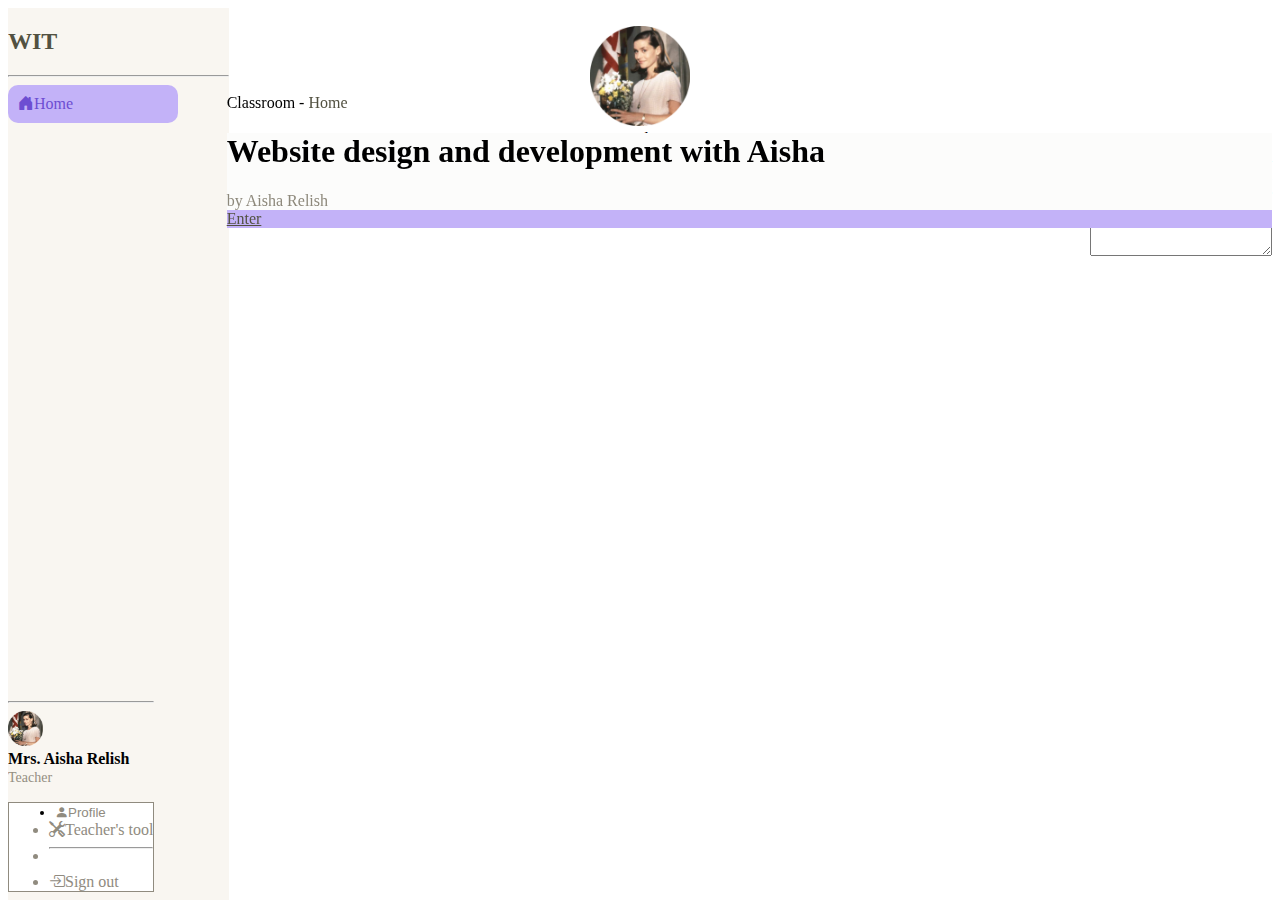
<file: ESL/ESL_project/tr_home.html>
<!DOCTYPE html>
<html lang="en">
<head>
    <meta charset="UTF-8">
    <meta name="viewport" content="width=device-width, initial-scale=1.0">
    <!--CSS and Java-->
    <link href="https://cdn.jsdelivr.net/npm/bootstrap@5.3.0/dist/css/bootstrap.min.css" rel="stylesheet" integrity="sha384-9ndCyUaIbzAi2FUVXJi0CjmCapSmO7SnpJef0486qhLnuZ2cdeRhO02iuK6FUUVM" crossorigin="anonymous">
    <script src="https://cdn.jsdelivr.net/npm/bootstrap@5.3.0/dist/js/bootstrap.bundle.min.js" integrity="sha384-geWF76RCwLtnZ8qwWowPQNguL3RmwHVBC9FhGdlKrxdiJJigb/j/68SIy3Te4Bkz" crossorigin="anonymous"></script>
    <link rel="stylesheet" href="https://cdn.jsdelivr.net/npm/bootstrap-icons@1.11.1/font/bootstrap-icons.css">
    <link rel="stylesheet" href="announcement.css">
    <link rel="stylesheet" href="classroom.css">
    <link rel="icon" href="image/Wit icon.png">
    <title>Classroom | WIT</title>
    <style>
        @media screen and (max-width: 768px){
            .crn{
                margin-bottom: 20px;
            }
            .profile-bottom{
                bottom: auto;
                background-color: #f9f6f1;
                width: 100%;
                position: relative;
            }
        }
    </style>
</head>
<body>
<div class="classroom">       
    
    <input type="checkbox" id="check">
    <label for="check" class="checkbtn">
        <i class="bi bi-list"></i>
    </label>   

    <div class="mb-auto pt-4 px-4 side-list">
        <div class="">
            <a href="index.html" class=" align-items-center text-decoration-none text" target="_blank"><h2>WIT</h2></a>
        </div>
        <hr>
        <div class="mb-3 active-page">
            <a id="link-4" href="tr_home.html" title="Home" class="text-size"><i class="bi bi-house-door-fill me-3"></i>Home</a>
        </div>
        
        <div class="dropdown pb-3 profile-bottom">
            <hr>
            <div href="#" class="d-flex align-items-center text-decoration-none dropdown-toggle " data-bs-toggle="dropdown">
                <img src="image/aisha relish.png" alt="" width="35" height="35" class="rounded-circle me-3">
                <div class="d-block">
                    <strong class="me-2">Mrs. Aisha Relish</strong>
                    <br>
                    <span style="font-size: 14px; color: #948e82;">Teacher</span>
                </div>
            </div>
            
            <ul class="dropdown-menu text-small shadow dd-menu">
                <button type="button" data-bs-toggle="modal" href="#profile" class="buttonm"><li class="drop-transition"><a class="dropdown-item"><i class="bi bi-person-fill me-3"></i>Profile</a></li></button>

                <li class="drop-transition"><a class="dropdown-item" href="trstools.html"><i class="bi bi-tools me-3"></i>Teacher's tool</a></li>
                <li class="drop-transition"><hr class="dropdown-divider"></li>
                <li class="drop-transition"><a class="dropdown-item" href="tr_login.html"><i class="bi bi-box-arrow-in-right me-3"></i>Sign out</a></li>
            </ul>
            
        </div>
        
    </div>       
        
    <div class="class-info px-5 pb-5" style="margin-top: 70px;">
        <div class="row">
            <div class="col-md-12">
                <p>Classroom - <a href="tr_home.html">Home</a></p>
            </div>
            <div class="col-lg-4">
                <div class="card" style="border: none;">
                    <div class="card-header" style="background-color: #6652D9;"></div>
                    <div class="card-body" style="background-color: #fcfcfb;">
                        <h1>Website design and development with Aisha</h1>
                        <span style="color: #8d887b;">by Aisha Relish</span>
                    </div>
                    <div class="card-footer" style="background-color: #c3b2f8;"><a href="tr_classroom.html" style="text-decoration: underline;">Enter</a></div>
                </div>
            </div>
        </div>
        
    </div>  

        
</div>
<!--Modal-->
<div class="modal" id="profile" data-bs-backdrop="static">
    <div class="modal-dialog modal-dialog-centered modal-dialog-scrollable modal-m">
        <div class="modal-content p-4">
            <div class="modal-header">
                <button type="button" class="btn-close mb-2" data-bs-dismiss="modal" aria-label="Close"></button>
            </div>
            <div class="modal-body d-flex justify-content-between">
                <div style="text-align: center;">
                    <img src="image/aisha relish.png" alt="" width="100px" height="100px">
                    <br>
                    <span>Teacher</span>
                </div>

                <div style="text-align: end;">
                    <div>Mrs. Aisha Relish</div>
                    <span style="font-size: 14px; color: #948e82;">aisharelish123@gmail.com</span>
                    
                    <div class="mt-4">About me</div>
                    <br>
                    <textarea name="txtQuestions" cols="20" rows="2" class="form-control"></textarea>
                </div>
            </div>
        </div>
    </div>
</div>
   
</body>
</html>
</file>
<file: ESL/ESL_project/style.css>
::selection {
    color: white;
    background: #8c7ef7;
}
a{
    text-decoration: none;
    color: #525141;
}
/*side bar
.menu-heading{
    color: #948e82;
}
.dd-menu{
    border: solid #908b7f 1px;
    background-color: white;
    color: #908b7f;
}
.dd-menu a{
    color: #908b7f;
}
.input-design{
    background-color: #f8f6f2;
    border: #f8f6f2 solid 1px;
}
.active-page{
    background-color: #c3b2f8;
    padding: 10px;
    border-radius: 10px;
}
.active-page a{
    color: #6d4ed2;
}
.page-p a{
    transition: all 0.3s;
}
.page-p a:hover{
    color: #c3b2f8;
    padding: 10px;
}
.drop-transition a:hover{
    color: #c3b2f8;
}
.classroom{
    position:relative;
    top:0;
    left:0;
    right:0;
    bottom:0;
}
.list{
    height: 100vh;
    position: absolute;
    width: fit-content;
    background-color: #f9f6f1;
    position: fixed;
}
.class-info {
    position:absolute;
    top: auto;
    left: 17.5%;
    width: 82.5%;
}
.checkbtn{
    color: #201819;
    font-size: 40px;
    font-weight: bold;
    float: right;
    display: none;
    background-color: #f9f6f1;
    width: 100%;
}
#check{
    display: none;
}
@media screen and (max-width:768px){
    .checkbtn{
        display:block;
        padding-left:20px;
        float:left;
    }
    .list {
        position:absolute;
        top:auto;
        left:-100%;
    }
    .class-info {
        position:absolute;
        top:auto;
        left:0;
        width:100%;
    }
    #check:checked ~ .list {
        position:absolute;
        top:50px;
        left:0;
        width:100%;
    }
    #check:checked ~ .class-info {
       display:none;
    }
}
/*Right side
.classroom-name{
    background-color: #f7f6f2;
    border: #e9e6df 1px solid;
    border-radius: 20px;
    color: #3f3d38;
    height: 100%;
}
.members{
    text-align: center;
    align-self: center;
}
.announce-box{
    background-color: #c3b2f8;
    color: #6d4ed2;
    border: none;
    padding: 10px;
}
.attachment-plus{
    display: none;
}
.upload i{
    color: #f7d150;
    font-size: 27px;
}
.uploading-announcement{
    align-items: center; 
    position: fixed; 
    bottom: 0; 
    width: 80%;
}*/
/*Home*/
.nav-style ul li a{
    color: #39332c;
    font-weight: bold;
    transition: 0.3s all;
}
.nav-style ul li a:hover{
    color: #c3b2f8;
}
.mid-nav{
    margin-left: 50px;
}
@media screen and (max-width: 768px) {
    .mid-nav{
        margin-left: 0;
    }
    .logsign{
        margin-left: 10px;
    }
}
.scroll-nav{
    background-color: white;
    border-radius: 30px;
    box-shadow: rgba(0, 0, 0, 0.15) 1.95px 1.95px 2.6px;
    text-align: center;
    justify-content: center;
}
.scroll-nav li{
    margin-left: 50px;
    margin-right: 50px;
}
.scroll-nav li a span{
    padding-left: 50px;
    padding-right: 50px;
    padding-top: 10px;
    padding-bottom: 10px;
    font-size: 18px;
    font-weight: bold;
}
.custom-accordion-header{
    font-family: bold;
}
.custom-accordion-body{
    background-color: #fbf4d9;
    color: #538aa6;
}
.custom-accordion-item{
    border: none; 
}
.tick-card{
    border: none;
    border-radius: 20px;
}
.tool-list1{
    line-height: 35px;
    padding-left: 20px;
    padding-right: 20px;
}
.tool-list1 span{
    text-decoration: none;
    color: #39440f;
}
.tool-list2{
    line-height: 35px;
    padding-left: 20px;
    padding-right: 20px;
}
.tool-list2 span{
    color: #8d887b;
    text-decoration: none;
}
.tool-list2 i{
    color: #71c5d5;
}
.curved-background__curved {
    /* Background color */
    background-color: #6652D9;

    /* You can use gradient background color such as */
    /* background: linear-gradient(rgba(0, 0, 0, 0.2) 0%, rgba(0, 0, 0, 0.1) 100%); */

    /* Curved corners */
    border-bottom-left-radius: 50% 40%;
    border-bottom-right-radius: 50% 40%;

    /* Size */
    height: 50%;
    width: 100%;
}
.title{
    padding: 20px;
}
.title i{
    font-size: 50px;
}
.blue-box{
    background-color: #71c5d5;
    background-repeat: no-repeat;
    border: none;
    border-radius: 15px;
    padding: 30px;
    height: 200px;
}
.features-list{
    line-height: 40px;
    text-decoration: none;
    list-style-type: none;  
}
.border-bottoms{
    border-bottom: #39332c 2px solid;    
}
.features-tab{
    color: #39332c;
    text-decoration: none;
    font-weight: bold;
    margin-left: 50px;
    margin-right: 50px;
    transition: all 0.2s;
}
.features-tab:hover{  
    color: #6d4ed2;
}
.features-list i{
    font-size: 23px;
    color: #bed855;
}
.nav-pills .nav-link.active, .nav-pills .show>.nav-link{
    border-radius: 30px;    
    color: #6d4ed2;
    background-color: #c3b2f8;
}
.diagonal-section {
    /* Used to position the diagonal area */
    position: relative;
}

.diagonal-section__diagonal {
    /* Absolute position */
    left: 0px;
    position: absolute;
    top: 0px;

    /* Take full size */
    height: 100%;
    width: 100%;

    /* Create diagonal sides */
    transform: skewY(-5deg);

    /* Background color */
    background-color: #6652D9;

    /* Displayed under the main content */
    z-index: -1;
}
.b-hover{
    transition: 0.3s all;
}
.b-hover:hover{
    box-shadow:  #39332c 10px -10px;
}
.header-intro{
    font-size: 36px;
    font-weight: bold; 
    color: #39332c;
}
.intro-text{
    text-align: right;
}
.intro-text p{
    font-size: 18px;
}
/*Footer*/
.footer-icon{
    margin-left: 30px;
    margin-right: 30px;
    font-size: 30px;
    color: #f0cd56;
    transition: all 0.3s;
}
.footer-icon:hover{
    color: #6652D9;
}
/*contact us*/
.curved-background__curved2 {
    /* Background color */
    background-image: url(image/Brazuca\ -\ Airport.png);
    background-position: center;
    background-size: cover;

    /* You can use gradient background color such as */
    /* background: linear-gradient(rgba(0, 0, 0, 0.2) 0%, rgba(0, 0, 0, 0.1) 100%); */

    /* Curved corners */
    border-bottom-left-radius: 50% 20%;
    border-bottom-right-radius: 50% 20%;

    /* Size */
    height: 50%;
    width: 100%;
}
.contact-card{
    border: #e6e2db dotted 2px;
}
.no-mail{
    color: #71c5d5;
}
.contact-icon{
    margin-right: 10px;
    font-size: 20px;
    color: #6652D9;
}
.user-input{
    background-color: #f8f6f2;
    border: none;
}
/* quiz */
.input-design{
    background-color: #f8f6f2;
    border: #f8f6f2 solid 1px;
}
.members{
    text-align: center;
    align-self: center;
}
#button {
    background-color: #edebd6;
    font-weight: bolder;
    width: 150px;
    border-radius: 20px; 
    z-index: 100;
    bottom: 55px;
    right: 120px;
    box-shadow: #52514157 3px 3px 3px;
    color: #525141;
    position: fixed;
}

/*About Us
.cloud-bg{
    position: absolute;
    width: 95%;
    top: 1500px;
}
.cloud-m{
    padding-top: 90px;
}*/
.curved-background__curved3 {
    /* Background color */
    background-image: url(image/Brazuca\ -\ Catching\ Up.png);
    background-position: center;
    background-size: cover;

    /* You can use gradient background color such as */
    /* background: linear-gradient(rgba(0, 0, 0, 0.2) 0%, rgba(0, 0, 0, 0.1) 100%); */

    /* Curved corners */
    border-bottom-left-radius: 50% 20%;
    border-bottom-right-radius: 50% 20%;

    /* Size */
    height: 50%;
    width: 100%;
}
.curved-bg2{
    background-color: #6652D9;
    border-top-left-radius: 70% 80%;
    border-top-right-radius: 70% 80%;
    height: 180px;
    width: 95%;
    padding: 20px;
}
.socials{
    text-align: center;
    font-size: 25px;
}
.bi-discord{
    cursor: pointer;
}
.developers-four{
    border: #f0cd56 dotted 2px;
    margin-bottom: 30px;
}
.developers-four p{
    color: #8d887b;
}
.our-p{
    font-size: 18px;
    line-height: 33px;
}
.personal-socials{
    font-size: 30px;
    color: #6652D9;
    transition: all 0.3s;
}
.personal-socials:hover{
    color: #f0cd56;
}
/*Settings*/
.language-bg{
    background-color: #f5f4ee;
    padding: 10px;
    border-radius: 10px;
}
.language-bg img{
    border-radius: 3px;
}
.form-check-input{
    margin-right: 5px;
}
/*Mail*/
.mail-card{
    border: #e6e2db dotted 2px;
    background-color: #fcfcfb;
}
.mail-input{
    border: none;
    background-color: transparent;
}
.form-control-transparent{
    background-color: transparent;
    border: none;
}
.mail-attach{
    color: #8d887b;
    transition: all 0.3s;
    border-radius: 10px;

    text-align: center;
}
.mail-attach:hover{
    color: #6d4ed2;
    background-color: #c3b2f8;
}
/*log in sign up*/
.btn-google{
    background-color: #e2f7fb;
    color: #73c7d8;
    transition: all 0.3s;
}
.btn-google:hover{
    background-color:#73c7d8 ;
    color: #e2f7fb;
}
@media screen and (max-width: 768px) {
    .right-s{
        margin-top: 30px;
    }
}
</file>
<file: ESL/ESL_project/announcement.css>
.form{
    width: 100%;
}
.input{
    width: 100%;
    box-sizing: border-box;
    padding: 15px;
    background-color: #fdf8df; 
    border: #fcf066 solid 2px;
}
.input::placeholder{
    color: #8d887b;
}
.list{
    padding: 0;
    margin: 0;
}
.list p{
    list-style-type: none;
    padding: 10px;
    border-bottom: dotted #8d887b;
    position: relative;
}
.list p .bi {
    position: absolute;
    right: 20px;
    top: 50%;
    transform: translateY(-50%);
    cursor: pointer;
}
@media screen and (max-width: 768px){
    .crn{
        margin-bottom: 20px;
    }
    .profile-bottom{
        bottom: auto;
        background-color: #f9f6f1;
        width: 100%;
        position: relative;
    }
}
/*Links*/
#announcement-id {
    display:none;
}
#assignment-id {
    display:none;
}
#quiz-id {
    display:none;
}
</file>
<file: ESL/ESL_project/classroom.css>
* {
    box-sizing: border-box;
 }
 /*side bar*/
 a{
    text-decoration: none;
    color: #525141;
}
.menu-heading{
    color: #948e82;
}
.dd-menu{
    border: solid #908b7f 1px;
    background-color: white;
    color: #908b7f;
}
.dd-menu a{
    color: #908b7f;
}
.input-design{
    background-color: #f8f6f2;
    border: #f8f6f2 solid 1px;
}
.active-page{
    background-color: #c3b2f8;
    padding: 10px;
    border-radius: 10px;
    color: #6d4ed2;
    display:inline-block;
    width:170px;
}
.active-page a{
    color: #6d4ed2;
}
.page-p a{
    transition: all 0.3s;
}
.page-p a:hover{
    color: #6d4ed2;
    padding: 10px;
}
.drop-transition a:hover{
    color: #c3b2f8;
}
::selection {
    color: white;
    background: #8c7ef7;
}
.classroom{
    position:relative;
    top:0;left:0;right:0;bottom:0;
}
.side-list{
    height: 100vh;
    position: absolute;
    width: 17.3%;
    background-color: #f9f6f1;
    position: fixed;
}
.class-info {
    position:absolute;
    top: auto;
    left: 17.3%;
    width: 82.7%;
}
.checkbtn{
    color: #201819;
    font-size: 40px;
    font-weight: bold;
    float: right;
    display: none;
    background-color: #f9f6f1;
    width: 100%;
}
#check{
    display: none;
}
@media screen and (max-width:768px){
    .checkbtn{
        display:block;
        padding-left:20px;
        float:left;
    }
    .side-list {
        position:absolute;
        top:auto;
        left:-100%;
        height:auto;
        
    }
    .class-info {
        position:absolute;
        top:auto;
        left:0;
        width:100%;
    }
    
    #check:checked ~ .side-list {
        position:absolute;
        top:50px;
        left:0;
        width:100%;
        height:auto;
        z-index: 100;
        background-color: #f9f6f1;
    }
    #check:checked ~ .class-info {
        left:0;
        top:500px;
        width:100%;
    }
}
.profile-bottom{
    position: absolute;
    bottom: 0;
}
/*Right side*/
.classroom-name{
    background-color: #f7f6f2;
    border: #e9e6df 1px solid;
    border-radius: 20px;
    color: #3f3d38;
    height: 100%;
}
.members{
    text-align: center;
    align-self: center;
}
.announce-box{
    background-color: #c3b2f8;
    color: #6d4ed2;
    border: none;
    padding: 10px;
}
.attachment-plus{
    display: none;
} 
.upload i{
    color: #f7d150;
    font-size: 27px;
}
/* quiz */
.input-design{
    background-color: #f8f6f2;
    border: #f8f6f2 solid 1px;
}
.members{
    text-align: center;
    align-self: center;
}
#button {
    background-color: #edebd6;
    font-weight: bolder;
    width: 150px;
    border-radius: 20px; 
    z-index: 100;
    bottom: 55px;
    right: 120px;
    box-shadow: #52514157 3px 3px 3px;
    color: #525141;
    position: fixed;
}
.buttonm{
    background-color: transparent;
    border: none;
    width: 100%;
    text-align: left;
}
.b-hover{
    transition: 0.3s all;
}
.b-hover:hover{
    box-shadow:  #39332c 10px -10px;
}
/*Timer*/
.stopwatch {
    justify-content: space-around;
}
.stopwatch div {
    width:100px;
    height:80px;
    text-align: center;
    font-size: 30px;
    background-color: #f7d150;
    border-radius: 10px;
}
.stopwatch_text {
    color:black;
}
/*Teacher's tool*/
.border-bottoms{
    border-bottom: #39332c 2px solid;    
}
.features-tab{
    color: #39332c;
    text-decoration: none;
    font-weight: bold;
    margin-left: 50px;
    margin-right: 50px;
    transition: all 0.2s;
}
.features-tab:hover{  
    color: #6d4ed2;
}
.nav-pills .nav-link.active, .nav-pills .show>.nav-link{
    border-radius: 30px;    
    color: #6d4ed2;
    background-color: #c3b2f8;
}
/*Calendar*/
.month {
    padding: 70px 25px;
    width: 100%;
    background: #fcfcfb;
    text-align: center;
    border-top-right-radius: 10px;
    border-top-left-radius: 10px;
}
.month ul {
    margin: 0;
    padding: 0;
}
.month ul li {
    color: #39332c;
    font-size: 20px;
    text-transform: uppercase;
    letter-spacing: 3px;
}
.month .prev {
    float: left;
    padding-top: 10px;
}
.month .next {
    float: right;
    padding-top: 10px;
}
.weekdays {
    margin: 0;
    padding: 10px 0;
    background-color: #8c7ef7;
}
.weekdays li {
    display: inline-block;
    width: 13.6%;
    color: white;
    text-align: center;
}
.days {
    padding: 10px 0;
    background: #c3b2f8;
    margin: 0;
    border-bottom-right-radius: 10px;
    border-bottom-left-radius: 10px;
}
.days li {
    list-style-type: none;
    display: inline-block;
    width: 13.6%;
    text-align: center;
    margin-bottom: 5px;
    font-size:12px;
    color: #39332c;
}
.days li .active {
    padding: 5px;
    background: #6d4ed2;
    color: white;
}
</file>
